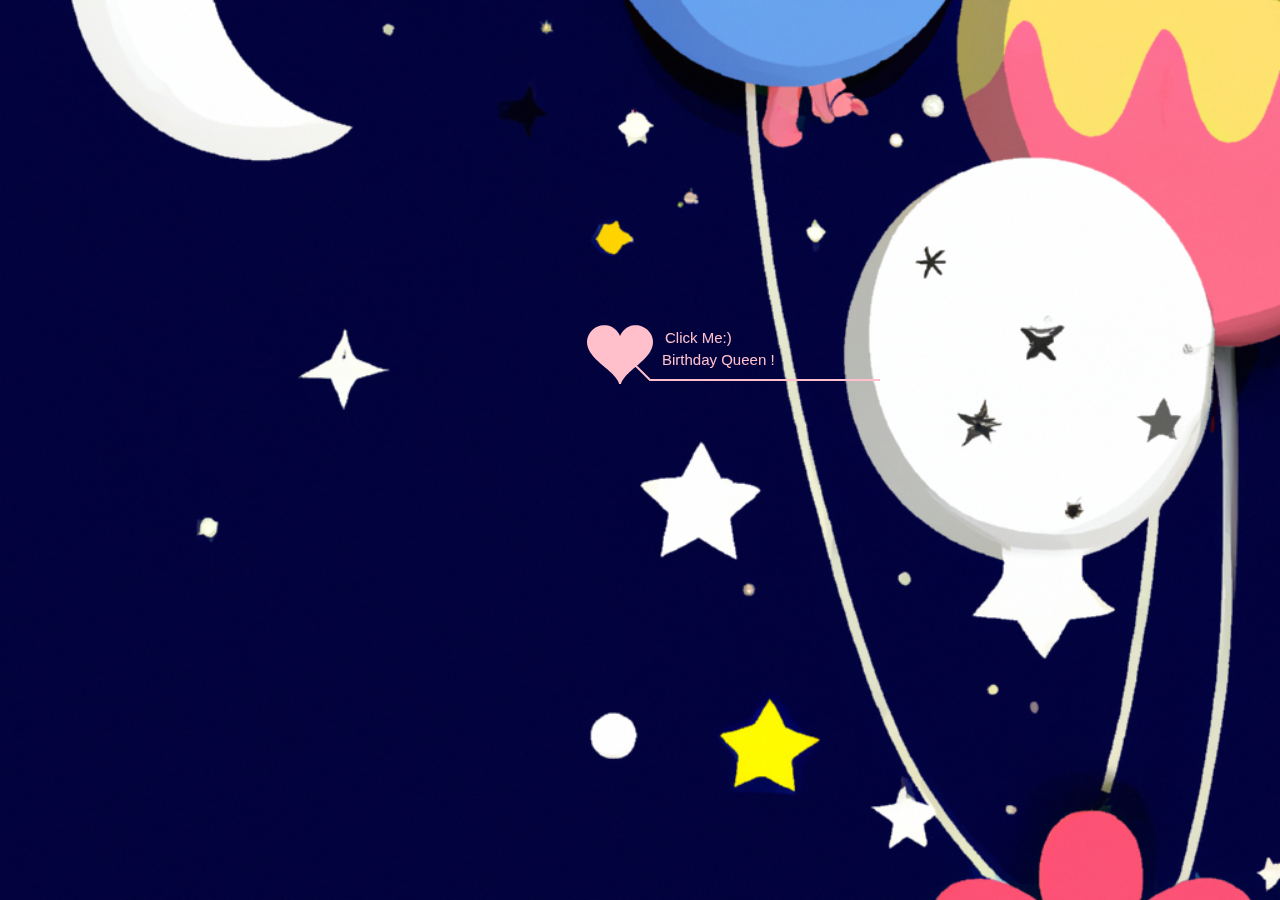
<file: happybday-main/index.html>
<!DOCTYPE html PUBLIC "-//W3C//DTD XHTML 1.0 Strict//EN" "http://www.w3.org/TR/xhtml1/DTD/xhtml1-strict.dtd">
<html xml:lang="en" xmlns="http://www.w3.org/1999/xhtml">
<head>
    <meta http-equiv="Content-Type" content="text/html; charset=UTF-8">
    <title>HAPPY BIRTHDAY CHIKI</title>	    
    <link type="text/css" rel="stylesheet" href="./file/default.css">
    <script type="text/javascript" src="./file/jquery.min.js"></script>
    <script type="text/javascript" src="./file/jscex.min.js"></script>
    <script type="text/javascript" src="./file/jscex-parser.js"></script>
    <script type="text/javascript" src="./file/jscex-jit.js"></script>
    <script type="text/javascript" src="./file/jscex-builderbase.min.js"></script>
    <script type="text/javascript" src="./file/jscex-async.min.js"></script>
    <script type="text/javascript" src="./file/jscex-async-powerpack.min.js"></script>
    <script type="text/javascript" src="./file/functions.js" charset="utf-8"></script>
    <script type="text/javascript" src="./file/love.js" charset="utf-8"></script>
    <script>
        function playAudio() {
            var audio = document.getElementById("myAudio");
            audio.play();
        }
    </script>
</head>
<body>
    <div id="main">
        <div id="error"><a href="http://www.google.cn/chrome/intl/zh-CN/landing_chrome.html?hl=zh-CN&brand=CHMI">Chrome</a> (<a href="http://firefox.com.cn/download/">Firefox</a>)</div>
        <audio autoplay="autoplay" height="100" width="100" id="myAudio">
            <source src="aud.mp3" type="audio/mp3" />
            <embed height="100" width="100" src="aud.mp3" />
        </audio>
        <div id="wrap">
            <div id="text">
                <div id="code">
                    <span class="say">My beautiful friend, Chiki 💞</span><br>
                    <span class="say">(I KNOW I HAVE SAID THIS A LOT OF TIMES THAT YOUR NAME IS REALLY CUTE BUT NO MATTER HOW MANY TIMES I SAY, IT'S NOT ENOUGH)</span><br>
                    <span class="say">Happy Birthday 🎈🎂🎂🎂</span><br>
                    <span class="say">I hope there always be happiness in your life 💕</span><br>
                    <span class="say">If possible i would wish you personally</span><br>
                    <span class="say">but as you know the distance between India and Indonesia</span><br>
                    <span class="say">is so much, i can't 😂😂😂😂</span><br>
                    <span class="say">I cant promise but maybe one day, i will</span><br>
                    <span class="say">I wish you a very cheerful year ahead 🎉🎉🎉</span><br>
                    <span class="say">Hope u have a great day today ❤️🥳🥳🥳</span><br>
                </div>
            </div>
            <div id="clock-box">
                <span id="clock">577 days 0 hours 0 minutes 0 seconds</span> <!-- Change to "6940 days..." if needed -->
            </div>
            <canvas id="canvas" width="1100" height="680"></canvas>
        </div>
    </div>

    <script>
    (function() {
        var canvas = $('#canvas');
		
        if (!canvas[0].getContext) {
            $("#error").show();
            return false;
        }

        var width = canvas.width();
        var height = canvas.height();        
        canvas.attr("width", width);
        canvas.attr("height", height);

        var opts = {
            seed: {
                x: width / 2 - 20,
                color: "rgb(190, 26, 37)",
                scale: 2
            },
            branch: [
                [535, 680, 570, 250, 500, 200, 30, 100, [
                    [540, 500, 455, 417, 340, 400, 13, 100, [
                        [450, 435, 434, 430, 394, 395, 2, 40]
                    ]],
                    [550, 445, 600, 356, 680, 345, 12, 100, [
                        [578, 400, 648, 409, 661, 426, 3, 80]
                    ]],
                    [539, 281, 537, 248, 534, 217, 3, 40],
                    [546, 397, 413, 247, 328, 244, 9, 80, [
                        [427, 286, 383, 253, 371, 205, 2, 40],
                        [498, 345, 435, 315, 395, 330, 4, 60]
                    ]],
                    [546, 357, 608, 252, 678, 221, 6, 100, [
                        [590, 293, 646, 277, 648, 271, 2, 80]
                    ]]
                ]] 
            ],
            bloom: {
                num: 700,
                width: 1080,
                height: 650,
            },
            footer: {
                width: 1200,
                height: 5,
                speed: 10,
            }
        }

        var tree = new Tree(canvas[0], width, height, opts);
        var seed = tree.seed;
        var foot = tree.footer;
        var hold = 1;

        canvas.click(function(e) {
            playAudio();
            var offset = canvas.offset(), x, y;
            x = e.pageX - offset.left;
            y = e.pageY - offset.top;
            if (seed.hover(x, y)) {
                hold = 0; 
                canvas.unbind("click");
                canvas.unbind("mousemove");
                canvas.removeClass('hand');
            }
        }).mousemove(function(e) {
            var offset = canvas.offset(), x, y;
            x = e.pageX - offset.left;
            y = e.pageY - offset.top;
            canvas.toggleClass('hand', seed.hover(x, y));
        });

        var seedAnimate = eval(Jscex.compile("async", function () {
            seed.draw();
            while (hold) {
                $await(Jscex.Async.sleep(10));
            }
            while (seed.canScale()) {
                seed.scale(0.95);
                $await(Jscex.Async.sleep(10));
            }
            while (seed.canMove()) {
                seed.move(0, 2);
                foot.draw();
                $await(Jscex.Async.sleep(10));
            }
        }));

        var growAnimate = eval(Jscex.compile("async", function () {
            do {
                tree.grow();
                $await(Jscex.Async.sleep(10));
            } while (tree.canGrow());
        }));

        var flowAnimate = eval(Jscex.compile("async", function () {
            do {
                tree.flower(2);
                $await(Jscex.Async.sleep(10));
            } while (tree.canFlower());
        }));

        var moveAnimate = eval(Jscex.compile("async", function () {
            tree.snapshot("p1", 240, 0, 610, 680);
            while (tree.move("p1", 500, 0)) {
                foot.draw();
                $await(Jscex.Async.sleep(10));
            }
            foot.draw();
            tree.snapshot("p2", 500, 0, 610, 680);

            canvas.parent().css("background", "url(" + tree.toDataURL('image/png') + ")");
            canvas.css("background", "#ffe");
            $await(Jscex.Async.sleep(300));
            canvas.css("background", "none");
        }));

        var textAnimate = eval(Jscex.compile("async", function () {
            $("#code").show().typewriter();
        }));
	    
        var runAsync = eval(Jscex.compile("async", function () {
            $await(seedAnimate());
            $await(growAnimate());
            $await(flowAnimate());
            $await(moveAnimate());
            textAnimate().start();
        }));

        runAsync().start();
    })();
    </script>
</body>
</html>
</file>
<file: happybday-main/file/default.css>
body {
  margin: 0;
  padding: 0;
  background-image: url('../img2.png');
  background-size: cover;
  background-repeat: no-repeat;
  font-size: 14px;
  font-family: sans-serif;
  color: white;
  overflow: auto;
}
a {
  color: white;
  font-size: 14px;
}
#main {
  width: 100%;
}
#wrap {
  position: relative;
  margin: 0 auto;
  width: 1100px;
  height: 680px;
  margin-top: 10px;
}
#text {
  width: 272px;
  height: 560px;
  left: 188px;
  top: 80px;
  position: absolute;
}
#code {
  display: none;
  color: rgb(196, 255, 255);
  font-size: 16px;
  margin-top: 70px;
  line-height: 25px;
  font-size: larger;
  font-weight: bolder;
}
#clock-box {
  position: absolute;
  left: 60px;
  top: 550px;
  font-size: 28px;
  display: none;
}
#clock-box a {
  font-size: 28px;
  text-decoration: none;
}
#clock {
  margin-left: 48px;
}
#clock .digit {
  font-size: 64px;
}
#canvas {
  margin: 0 auto;
  width: 1100px;
  height: 680px;
}
#error {
  margin: 0 auto;
  text-align: center;
  margin-top: 60px;
  display: none;
}
.hand {
  cursor: pointer;
}
.say {
  margin-left: 5px;
  color: darksalmon;
}
.space {
  margin-right: 150px;
}

#message-box{
  position: absolute;
  margin-top:450px;
  font-size: 25px;
  font-family: monospace;

}
</file>
